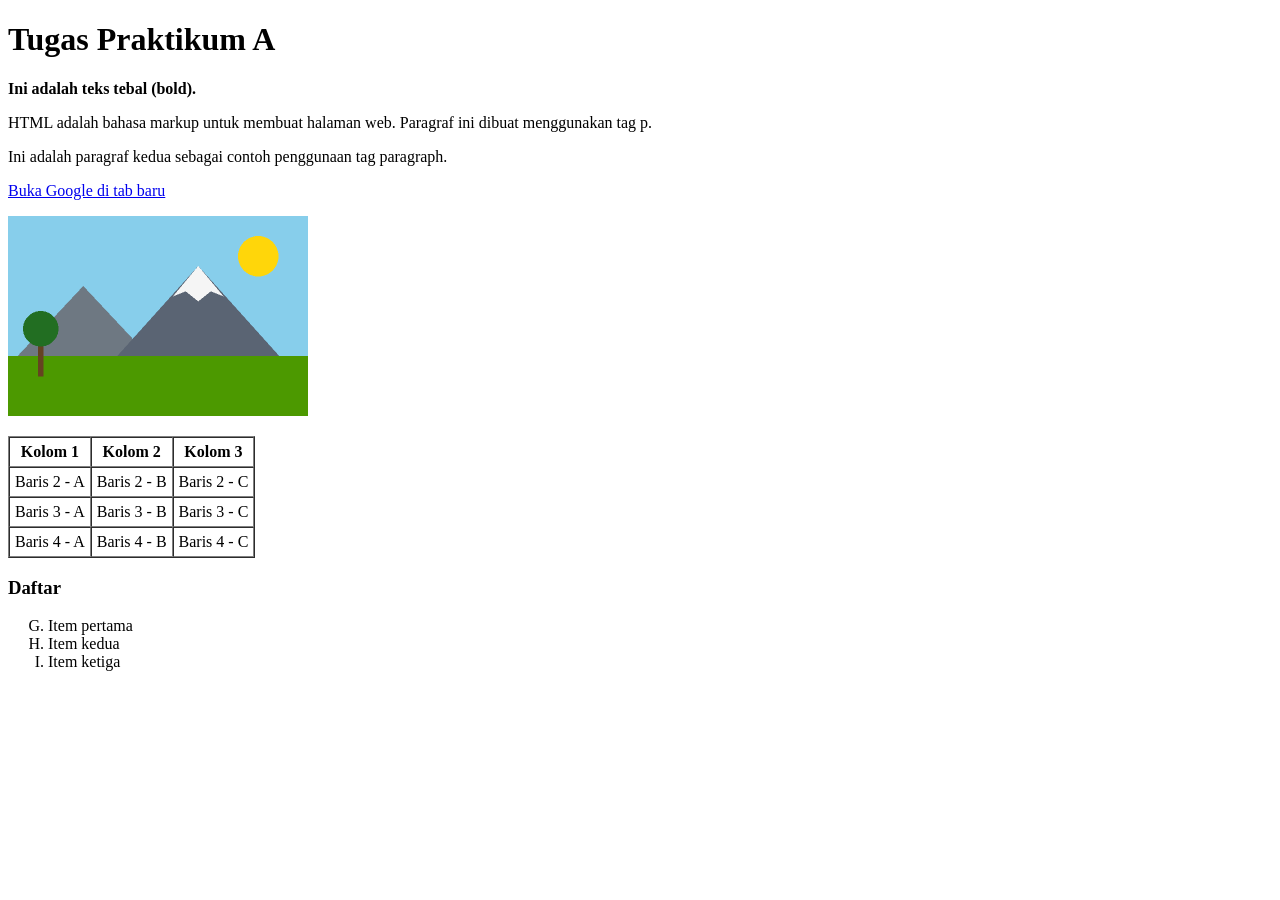
<file: modul 1/tugas/tugas_a.html>
<!DOCTYPE html>
<html lang="id">
<head>
    <meta charset="UTF-8">
    <title>Tugas Praktikum A</title>
</head>
<body>
    <h1>Tugas Praktikum A</h1>

    <p><b>Ini adalah teks tebal (bold).</b></p>

    <p>HTML adalah bahasa markup untuk membuat halaman web. Paragraf ini dibuat menggunakan tag p.</p>
    <p>Ini adalah paragraf kedua sebagai contoh penggunaan tag paragraph.</p>

    <p><a href="https://www.google.com" target="_blank">Buka Google di tab baru</a></p>

    <p><img src="gambar.png" alt="Gambar contoh" width="300"></p>

    <table border="1" cellpadding="5" cellspacing="0">
        <tr>
            <th>Kolom 1</th>
            <th>Kolom 2</th>
            <th>Kolom 3</th>
        </tr>
        <tr>
            <td>Baris 2 - A</td>
            <td>Baris 2 - B</td>
            <td>Baris 2 - C</td>
        </tr>
        <tr>
            <td>Baris 3 - A</td>
            <td>Baris 3 - B</td>
            <td>Baris 3 - C</td>
        </tr>
        <tr>
            <td>Baris 4 - A</td>
            <td>Baris 4 - B</td>
            <td>Baris 4 - C</td>
        </tr>
    </table>

    <h3>Daftar</h3>
    <ol type="A" start="7">
        <li>Item pertama</li>
        <li>Item kedua</li>
        <li>Item ketiga</li>
    </ol>
</body>
</html>
</file>
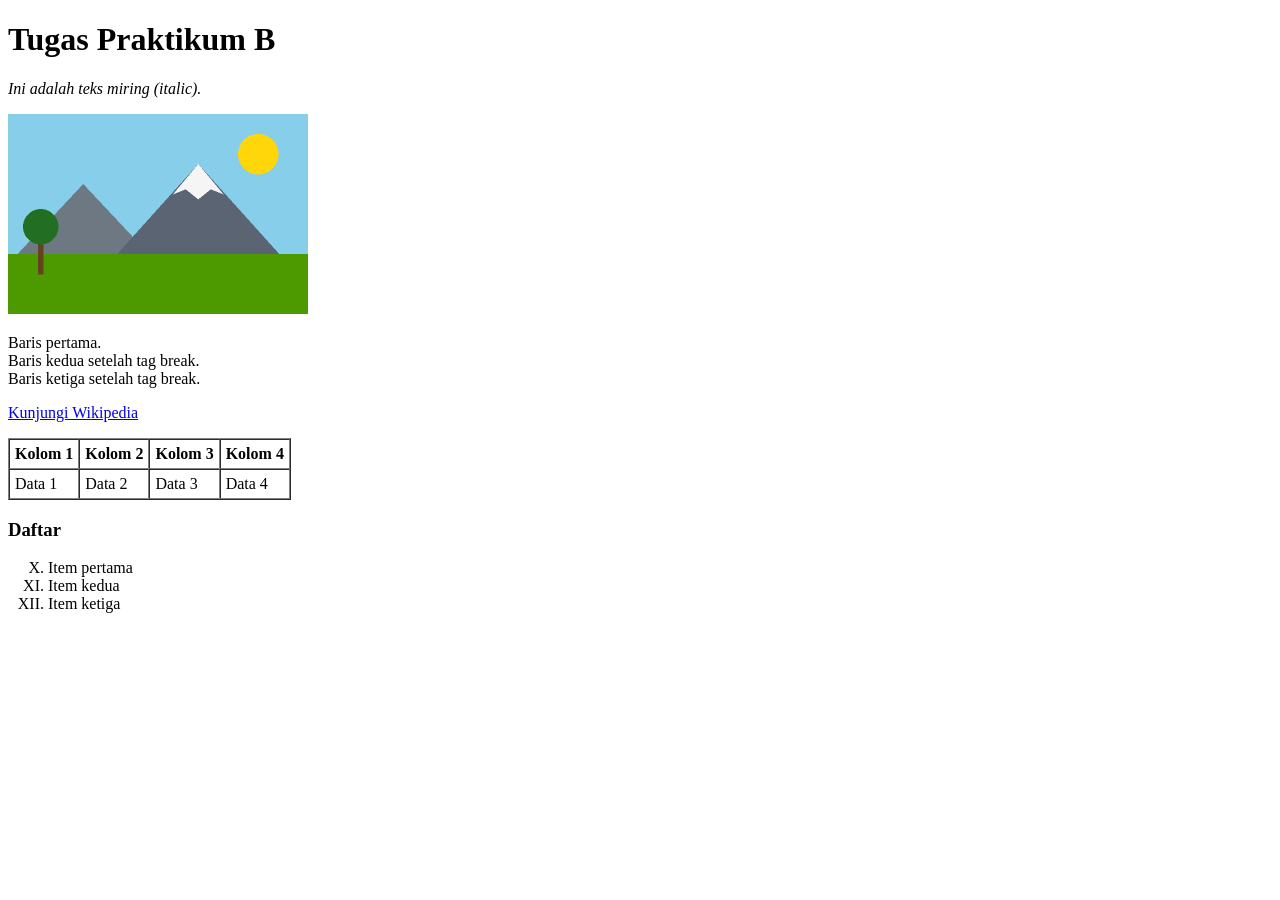
<file: modul 1/tugas/tugas_b.html>
<!DOCTYPE html>
<html lang="id">
<head>
    <meta charset="UTF-8">
    <title>Tugas Praktikum B</title>
</head>
<body>
    <h1>Tugas Praktikum B</h1>

    <p><i>Ini adalah teks miring (italic).</i></p>

    <p><img src="gambar.png" alt="Gambar contoh" width="300"></p>

    <p>
        Baris pertama.<br>
        Baris kedua setelah tag break.<br>
        Baris ketiga setelah tag break.
    </p>

    <p><a href="https://www.wikipedia.org">Kunjungi Wikipedia</a></p>

    <table border="1" cellpadding="5" cellspacing="0">
        <tr>
            <th>Kolom 1</th>
            <th>Kolom 2</th>
            <th>Kolom 3</th>
            <th>Kolom 4</th>
        </tr>
        <tr>
            <td>Data 1</td>
            <td>Data 2</td>
            <td>Data 3</td>
            <td>Data 4</td>
        </tr>
    </table>

    <h3>Daftar</h3>
    <ol type="I" start="10">
        <li>Item pertama</li>
        <li>Item kedua</li>
        <li>Item ketiga</li>
    </ol>
</body>
</html>
</file>
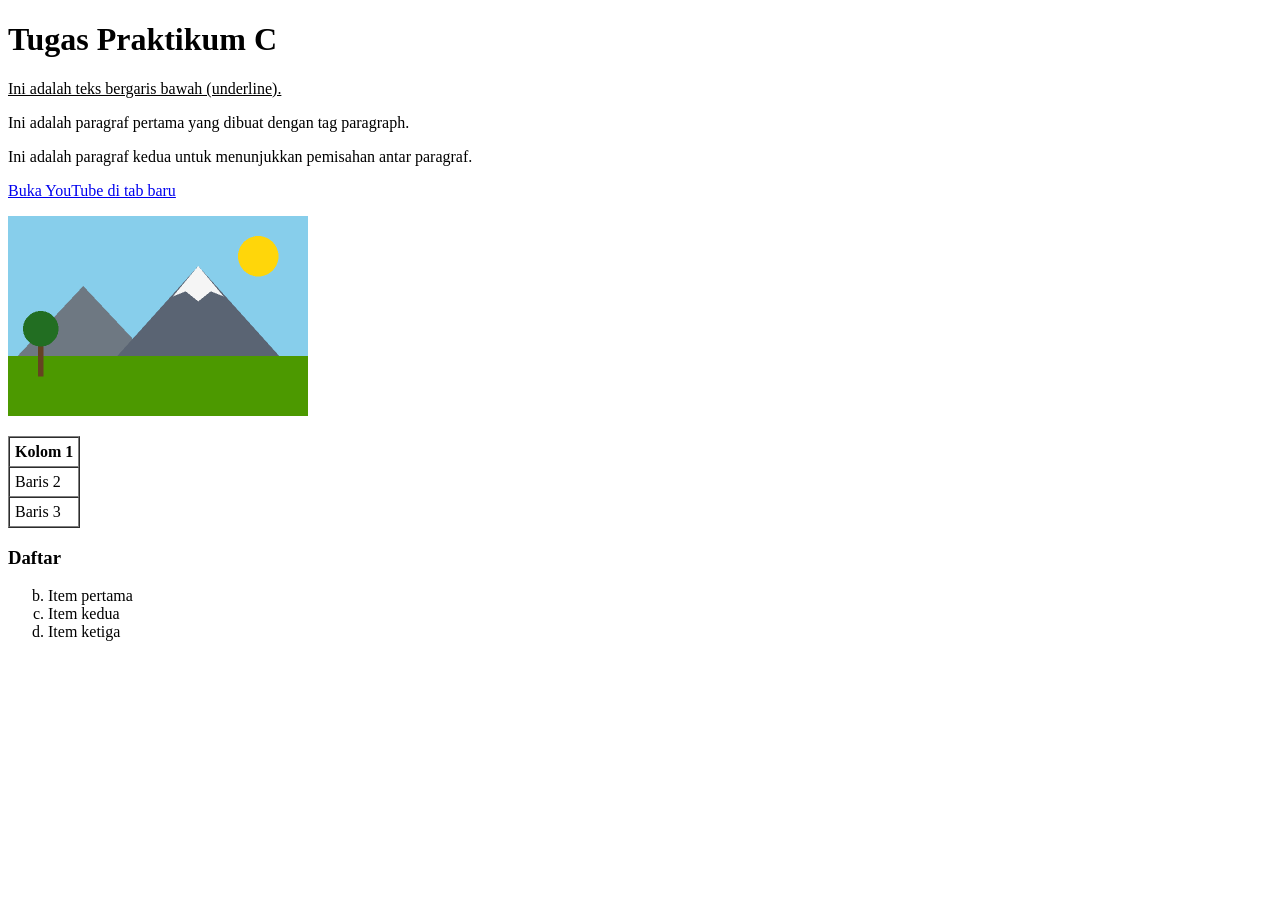
<file: modul 1/tugas/tugas_c.html>
<!DOCTYPE html>
<html lang="id">
<head>
    <meta charset="UTF-8">
    <title>Tugas Praktikum C</title>
</head>
<body>
    <h1>Tugas Praktikum C</h1>

    <p><u>Ini adalah teks bergaris bawah (underline).</u></p>

    <p>Ini adalah paragraf pertama yang dibuat dengan tag paragraph.</p>
    <p>Ini adalah paragraf kedua untuk menunjukkan pemisahan antar paragraf.</p>

    <p><a href="https://www.youtube.com" target="_blank">Buka YouTube di tab baru</a></p>

    <p><img src="gambar.png" alt="Gambar contoh" width="300"></p>

    <table border="1" cellpadding="5" cellspacing="0">
        <tr>
            <th>Kolom 1</th>
        </tr>
        <tr>
            <td>Baris 2</td>
        </tr>
        <tr>
            <td>Baris 3</td>
        </tr>
    </table>

    <h3>Daftar</h3>
    <ol type="a" start="2">
        <li>Item pertama</li>
        <li>Item kedua</li>
        <li>Item ketiga</li>
    </ol>
</body>
</html>
</file>
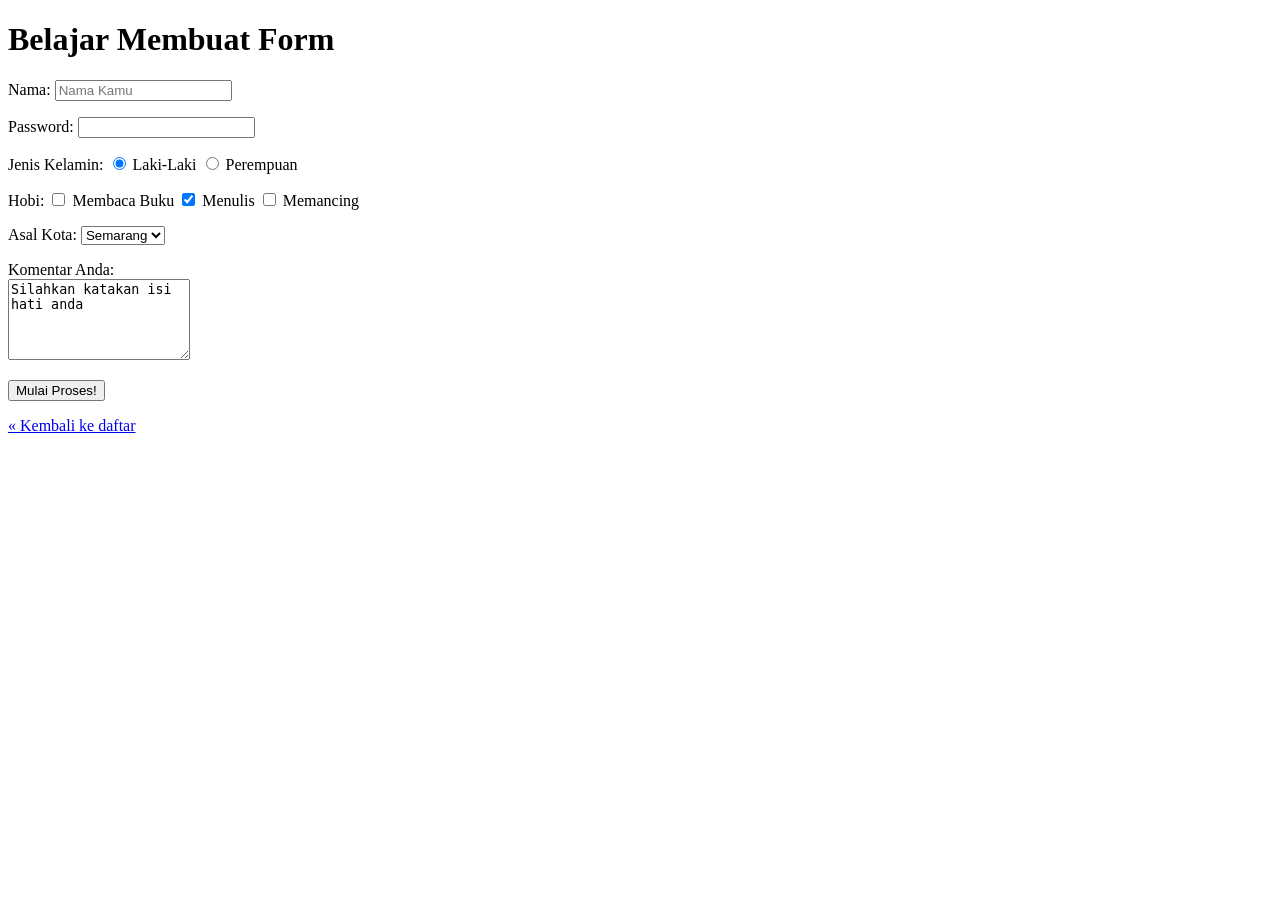
<file: modul 3/praktikum/formulir.html>
<!DOCTYPE html>
<html lang="id">
<head>
    <meta charset="UTF-8">
    <meta name="viewport" content="width=device-width, initial-scale=1.0">
    <title>Belajar Membuat Form</title>
</head>
<body>
    <h1>Belajar Membuat Form</h1>

    <form action="formulir.html" method="get">

        <p>
            <label for="nama">Nama:</label>
            <input type="text" id="nama" name="nama" placeholder="Nama Kamu">
        </p>

        <p>
            <label for="password">Password:</label>
            <input type="password" id="password" name="password">
        </p>

        <p>
            Jenis Kelamin:
            <input type="radio" id="laki" name="jenis_kelamin" value="laki-laki" checked>
            <label for="laki">Laki-Laki</label>
            <input type="radio" id="perempuan" name="jenis_kelamin" value="perempuan">
            <label for="perempuan">Perempuan</label>
        </p>

        <p>
            Hobi:
            <input type="checkbox" id="hobi_baca" name="hobi_baca" value="membaca"> <label for="hobi_baca">Membaca Buku</label>
            <input type="checkbox" id="hobi_nulis" name="hobi_nulis" value="menulis" checked> <label for="hobi_nulis">Menulis</label>
            <input type="checkbox" id="hobi_mancing" name="hobi_mancing" value="memancing"> <label for="hobi_mancing">Memancing</label>
        </p>

        <p>
            <label for="asal_kota">Asal Kota:</label>
            <select id="asal_kota" name="asal_kota">
                <option value="Kota Jakarta">Jakarta</option>
                <option value="Kota Bandung">Bandung</option>
                <option value="Kota Semarang" selected>Semarang</option>
            </select>
        </p>

        <p>
            <label for="komentar">Komentar Anda:</label><br>
            <textarea id="komentar" name="komentar" rows="5" cols="20">Silahkan katakan isi hati anda</textarea>
        </p>

        <p>
            <input type="submit" value="Mulai Proses!">
        </p>

    </form>

    <p><a href="index.html">&laquo; Kembali ke daftar</a></p>
</body>
</html>
</file>
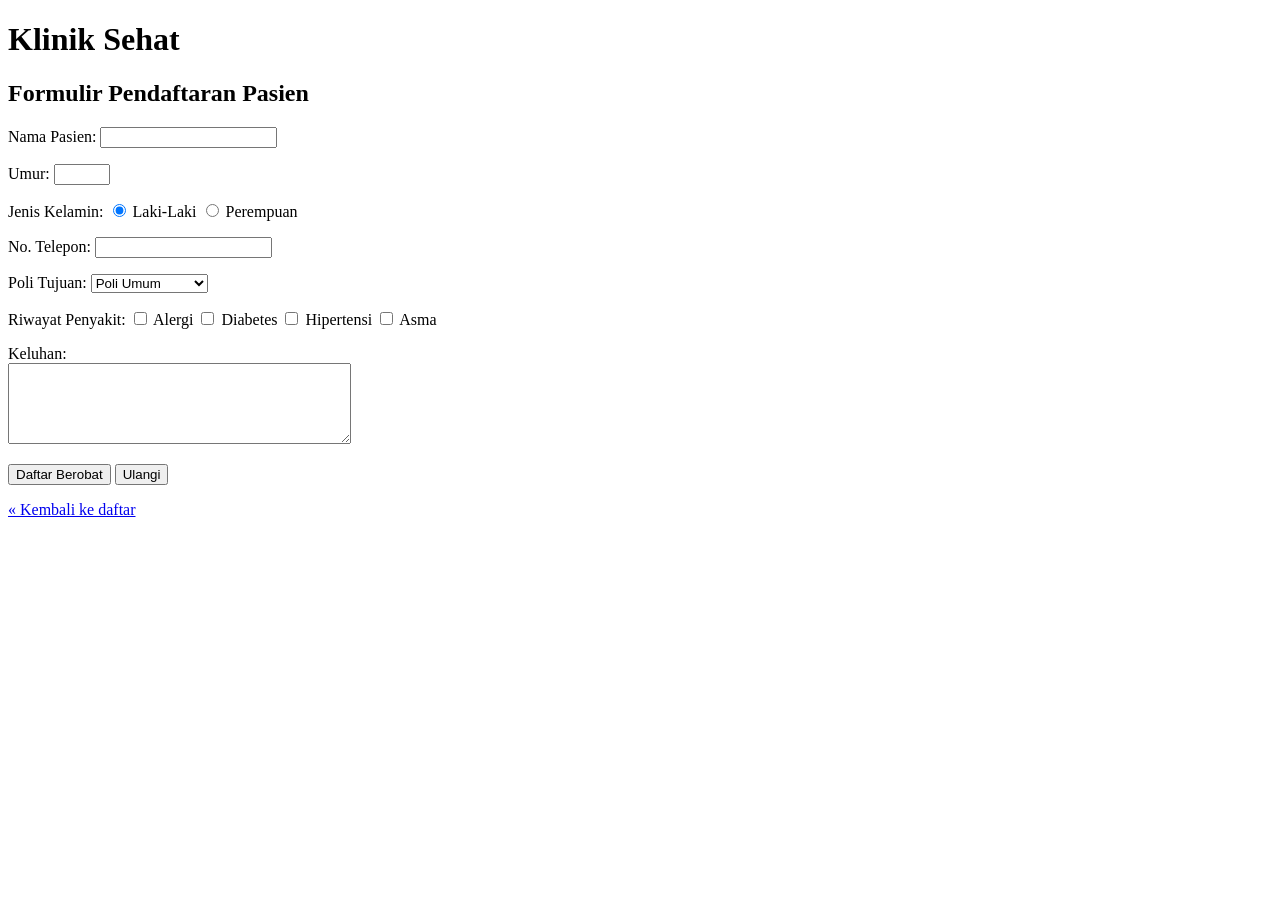
<file: modul 3/tugas/Formulir_kliniksehat.html>
<!DOCTYPE html>
<html lang="id">
<head>
    <meta charset="UTF-8">
    <meta name="viewport" content="width=device-width, initial-scale=1.0">
    <title>Formulir Pendaftaran Pasien - Klinik Sehat</title>
</head>
<body>
    <h1>Klinik Sehat</h1>
    <h2>Formulir Pendaftaran Pasien</h2>

    <form action="Formulir_kliniksehat.html" method="post">

        <p>
            <label for="nama">Nama Pasien:</label>
            <input type="text" id="nama" name="nama" required>
        </p>

        <p>
            <label for="umur">Umur:</label>
            <input type="number" id="umur" name="umur" min="0" max="120">
        </p>

        <p>
            Jenis Kelamin:
            <input type="radio" id="laki" name="jenis_kelamin" value="laki-laki" checked>
            <label for="laki">Laki-Laki</label>
            <input type="radio" id="perempuan" name="jenis_kelamin" value="perempuan">
            <label for="perempuan">Perempuan</label>
        </p>

        <p>
            <label for="telepon">No. Telepon:</label>
            <input type="text" id="telepon" name="telepon">
        </p>

        <p>
            <label for="poli">Poli Tujuan:</label>
            <select id="poli" name="poli">
                <option value="umum">Poli Umum</option>
                <option value="gigi">Poli Gigi</option>
                <option value="anak">Poli Anak</option>
                <option value="kandungan">Poli Kandungan</option>
            </select>
        </p>

        <p>
            Riwayat Penyakit:
            <input type="checkbox" id="rp_alergi" name="rp_alergi" value="alergi"> <label for="rp_alergi">Alergi</label>
            <input type="checkbox" id="rp_diabetes" name="rp_diabetes" value="diabetes"> <label for="rp_diabetes">Diabetes</label>
            <input type="checkbox" id="rp_hipertensi" name="rp_hipertensi" value="hipertensi"> <label for="rp_hipertensi">Hipertensi</label>
            <input type="checkbox" id="rp_asma" name="rp_asma" value="asma"> <label for="rp_asma">Asma</label>
        </p>

        <p>
            <label for="keluhan">Keluhan:</label><br>
            <textarea id="keluhan" name="keluhan" rows="5" cols="40"></textarea>
        </p>

        <p>
            <input type="submit" value="Daftar Berobat">
            <input type="reset" value="Ulangi">
        </p>

    </form>

    <p><a href="index.html">&laquo; Kembali ke daftar</a></p>
</body>
</html>
</file>
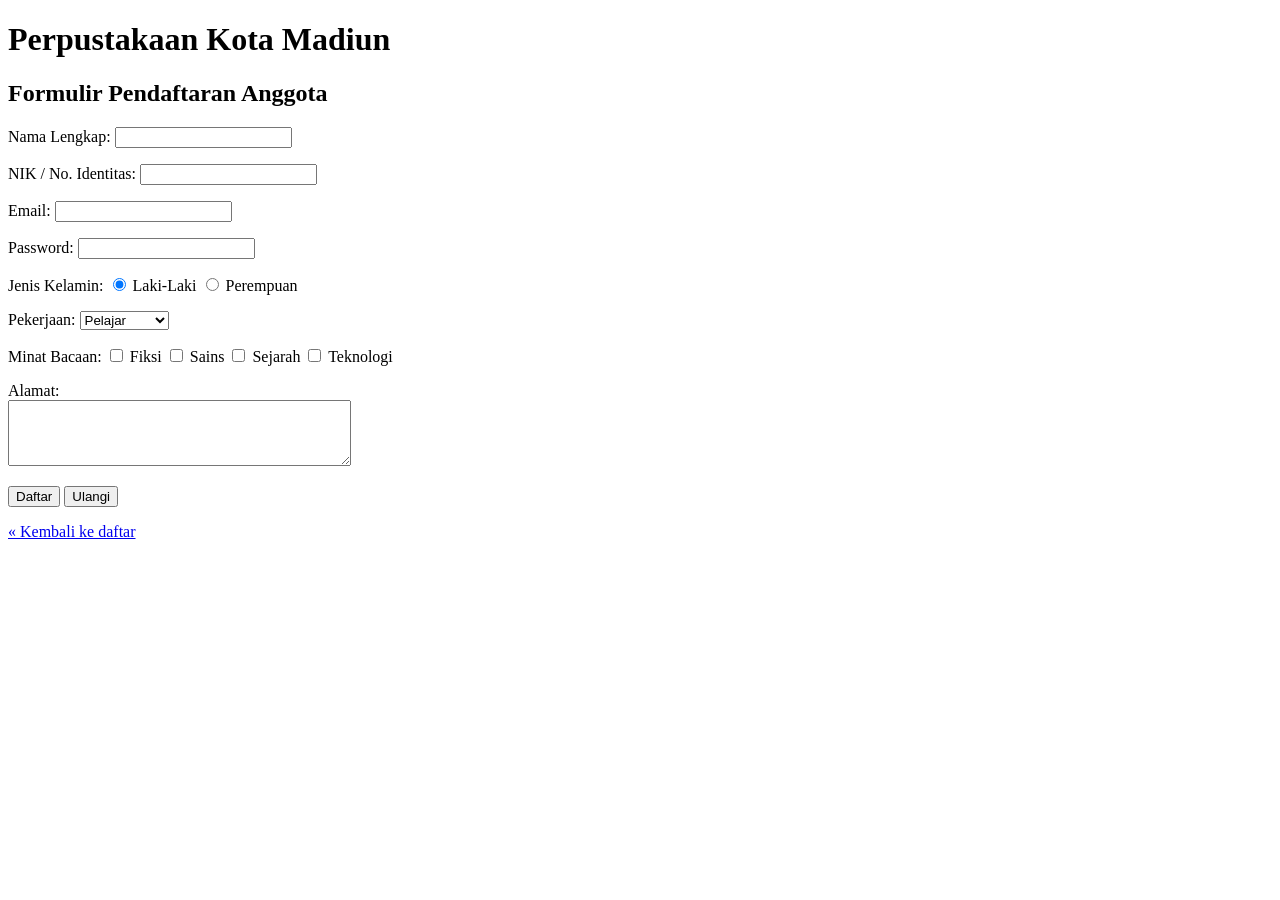
<file: modul 3/tugas/Formulir_Perpuskotamadiun.html>
<!DOCTYPE html>
<html lang="id">
<head>
    <meta charset="UTF-8">
    <meta name="viewport" content="width=device-width, initial-scale=1.0">
    <title>Formulir Pendaftaran Anggota - Perpustakaan Kota Madiun</title>
</head>
<body>
    <h1>Perpustakaan Kota Madiun</h1>
    <h2>Formulir Pendaftaran Anggota</h2>

    <form action="Formulir_Perpuskotamadiun.html" method="post">

        <p>
            <label for="nama">Nama Lengkap:</label>
            <input type="text" id="nama" name="nama" required>
        </p>

        <p>
            <label for="nik">NIK / No. Identitas:</label>
            <input type="text" id="nik" name="nik" maxlength="16" required>
        </p>

        <p>
            <label for="email">Email:</label>
            <input type="email" id="email" name="email">
        </p>

        <p>
            <label for="password">Password:</label>
            <input type="password" id="password" name="password" required>
        </p>

        <p>
            Jenis Kelamin:
            <input type="radio" id="laki" name="jenis_kelamin" value="laki-laki" checked>
            <label for="laki">Laki-Laki</label>
            <input type="radio" id="perempuan" name="jenis_kelamin" value="perempuan">
            <label for="perempuan">Perempuan</label>
        </p>

        <p>
            <label for="pekerjaan">Pekerjaan:</label>
            <select id="pekerjaan" name="pekerjaan">
                <option value="pelajar">Pelajar</option>
                <option value="mahasiswa">Mahasiswa</option>
                <option value="pegawai">Pegawai</option>
                <option value="lainnya">Lainnya</option>
            </select>
        </p>

        <p>
            Minat Bacaan:
            <input type="checkbox" id="minat_fiksi" name="minat_fiksi" value="fiksi"> <label for="minat_fiksi">Fiksi</label>
            <input type="checkbox" id="minat_sains" name="minat_sains" value="sains"> <label for="minat_sains">Sains</label>
            <input type="checkbox" id="minat_sejarah" name="minat_sejarah" value="sejarah"> <label for="minat_sejarah">Sejarah</label>
            <input type="checkbox" id="minat_teknologi" name="minat_teknologi" value="teknologi"> <label for="minat_teknologi">Teknologi</label>
        </p>

        <p>
            <label for="alamat">Alamat:</label><br>
            <textarea id="alamat" name="alamat" rows="4" cols="40"></textarea>
        </p>

        <p>
            <input type="submit" value="Daftar">
            <input type="reset" value="Ulangi">
        </p>

    </form>

    <p><a href="index.html">&laquo; Kembali ke daftar</a></p>
</body>
</html>
</file>
